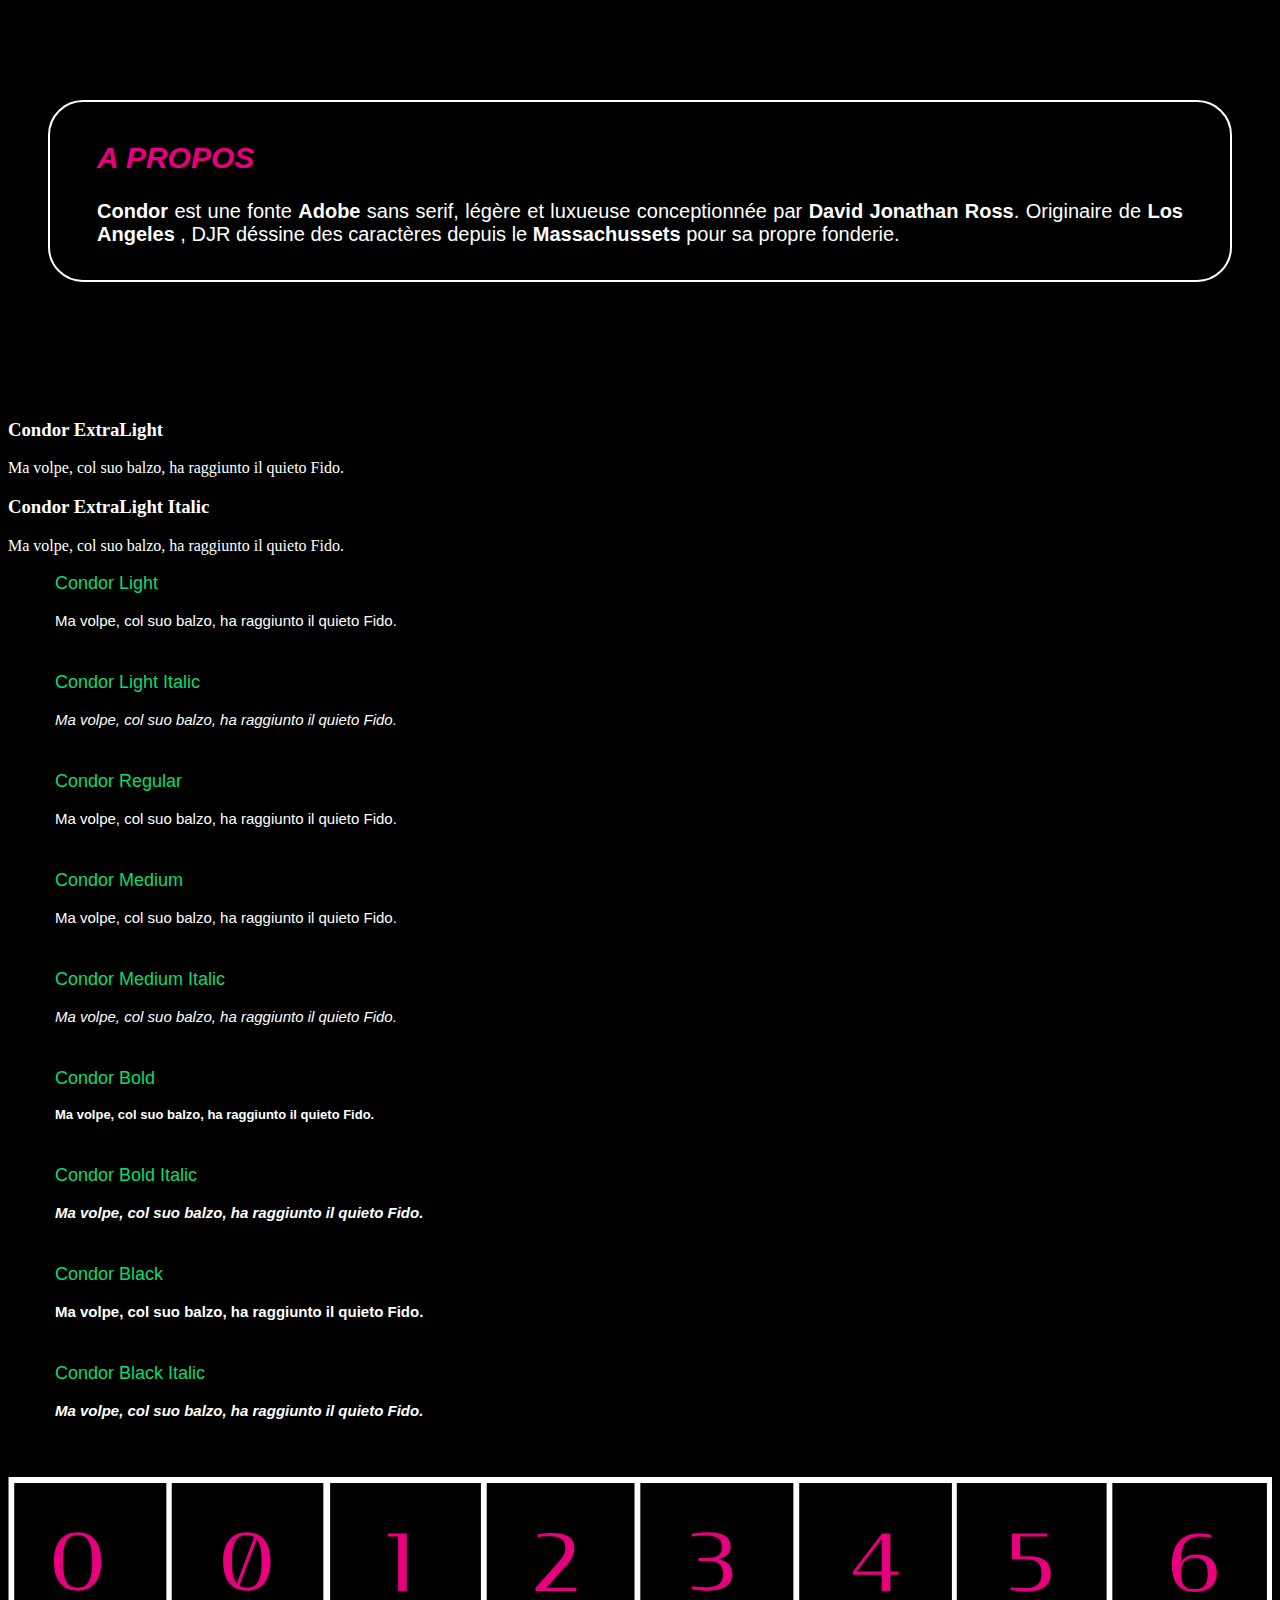
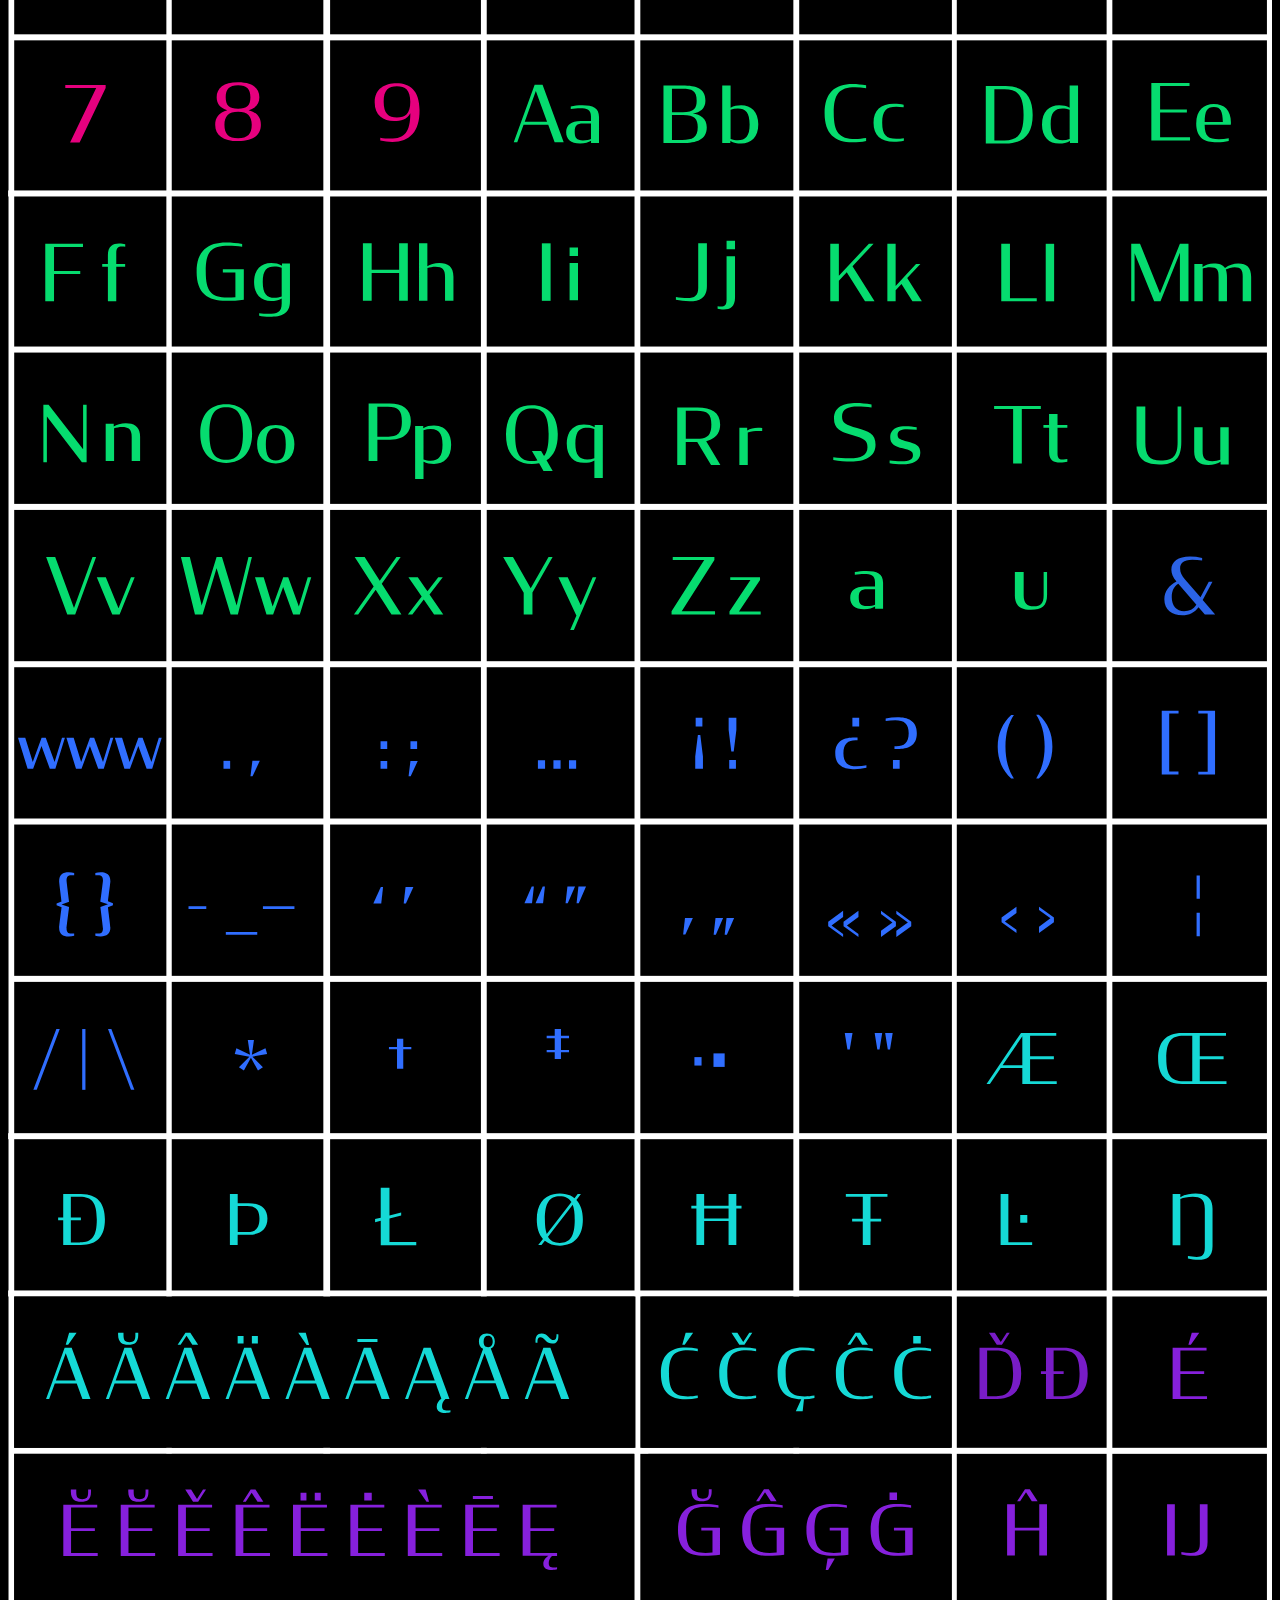
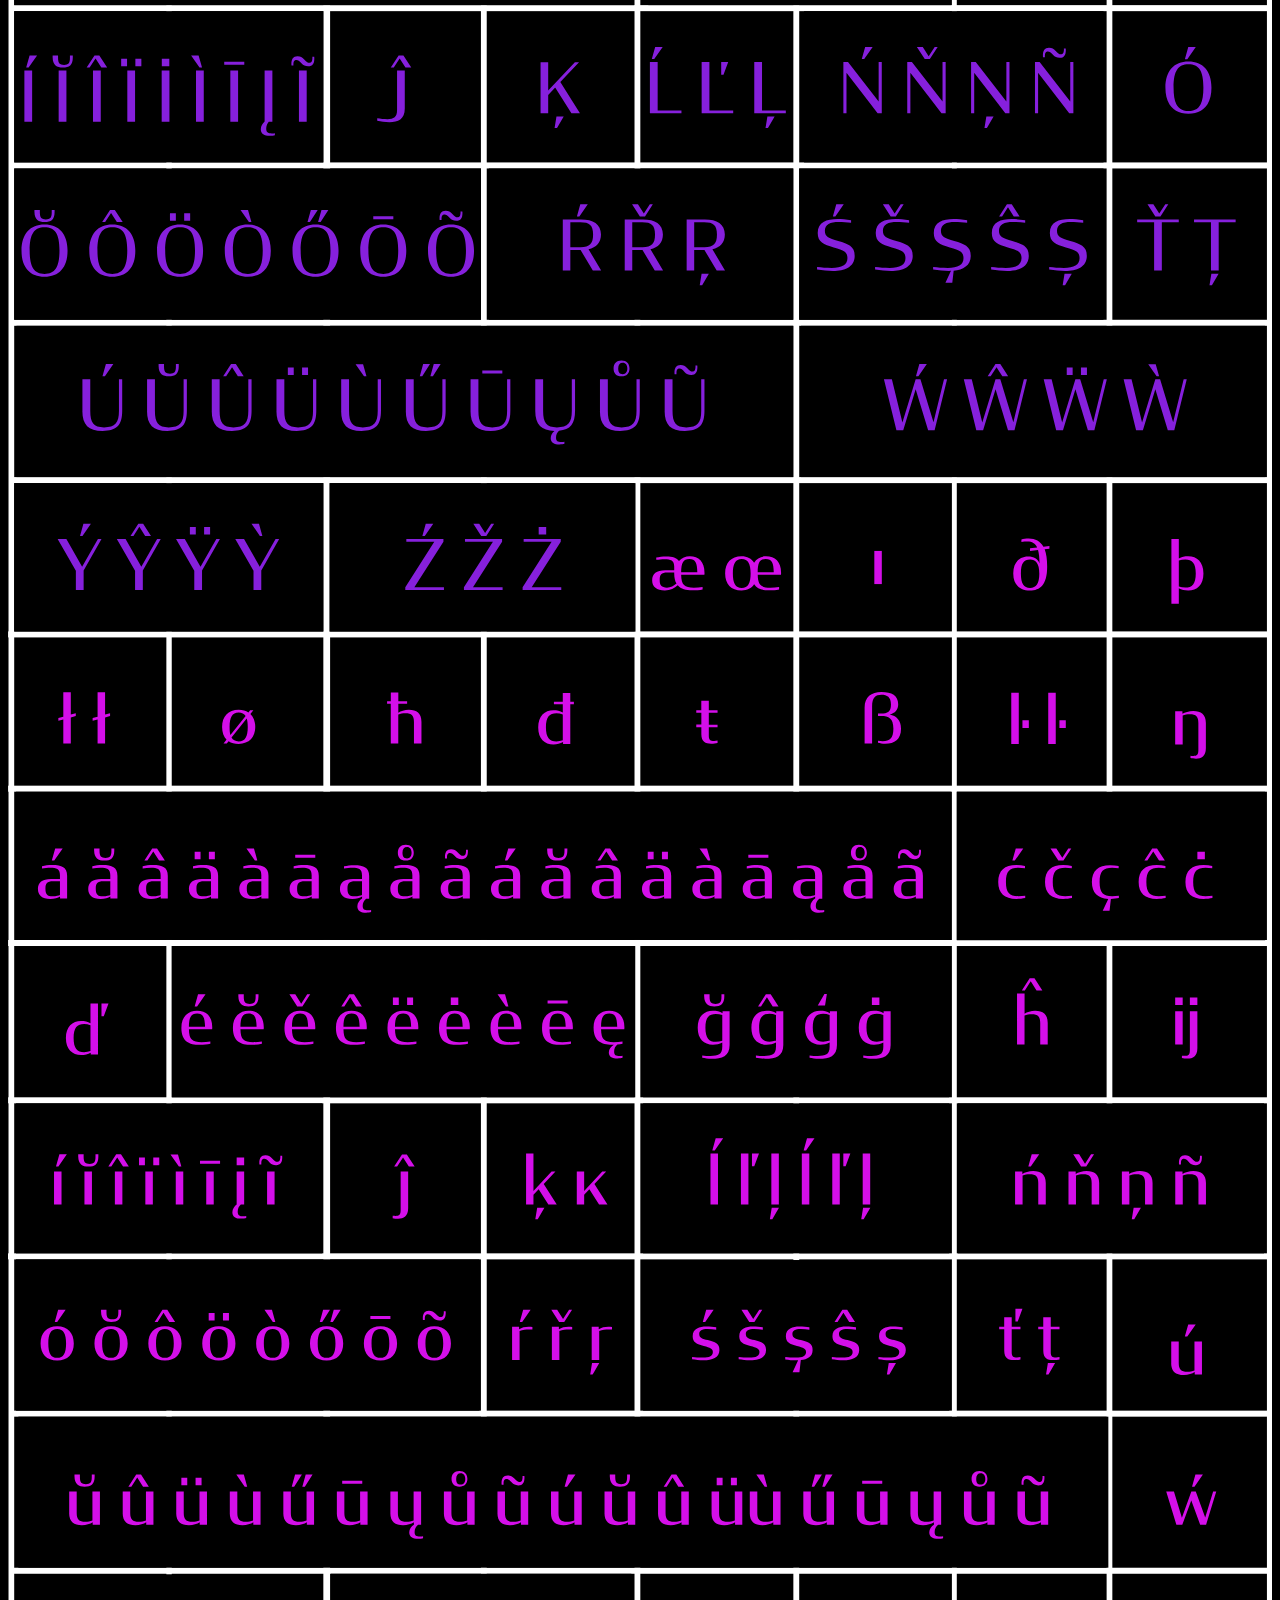
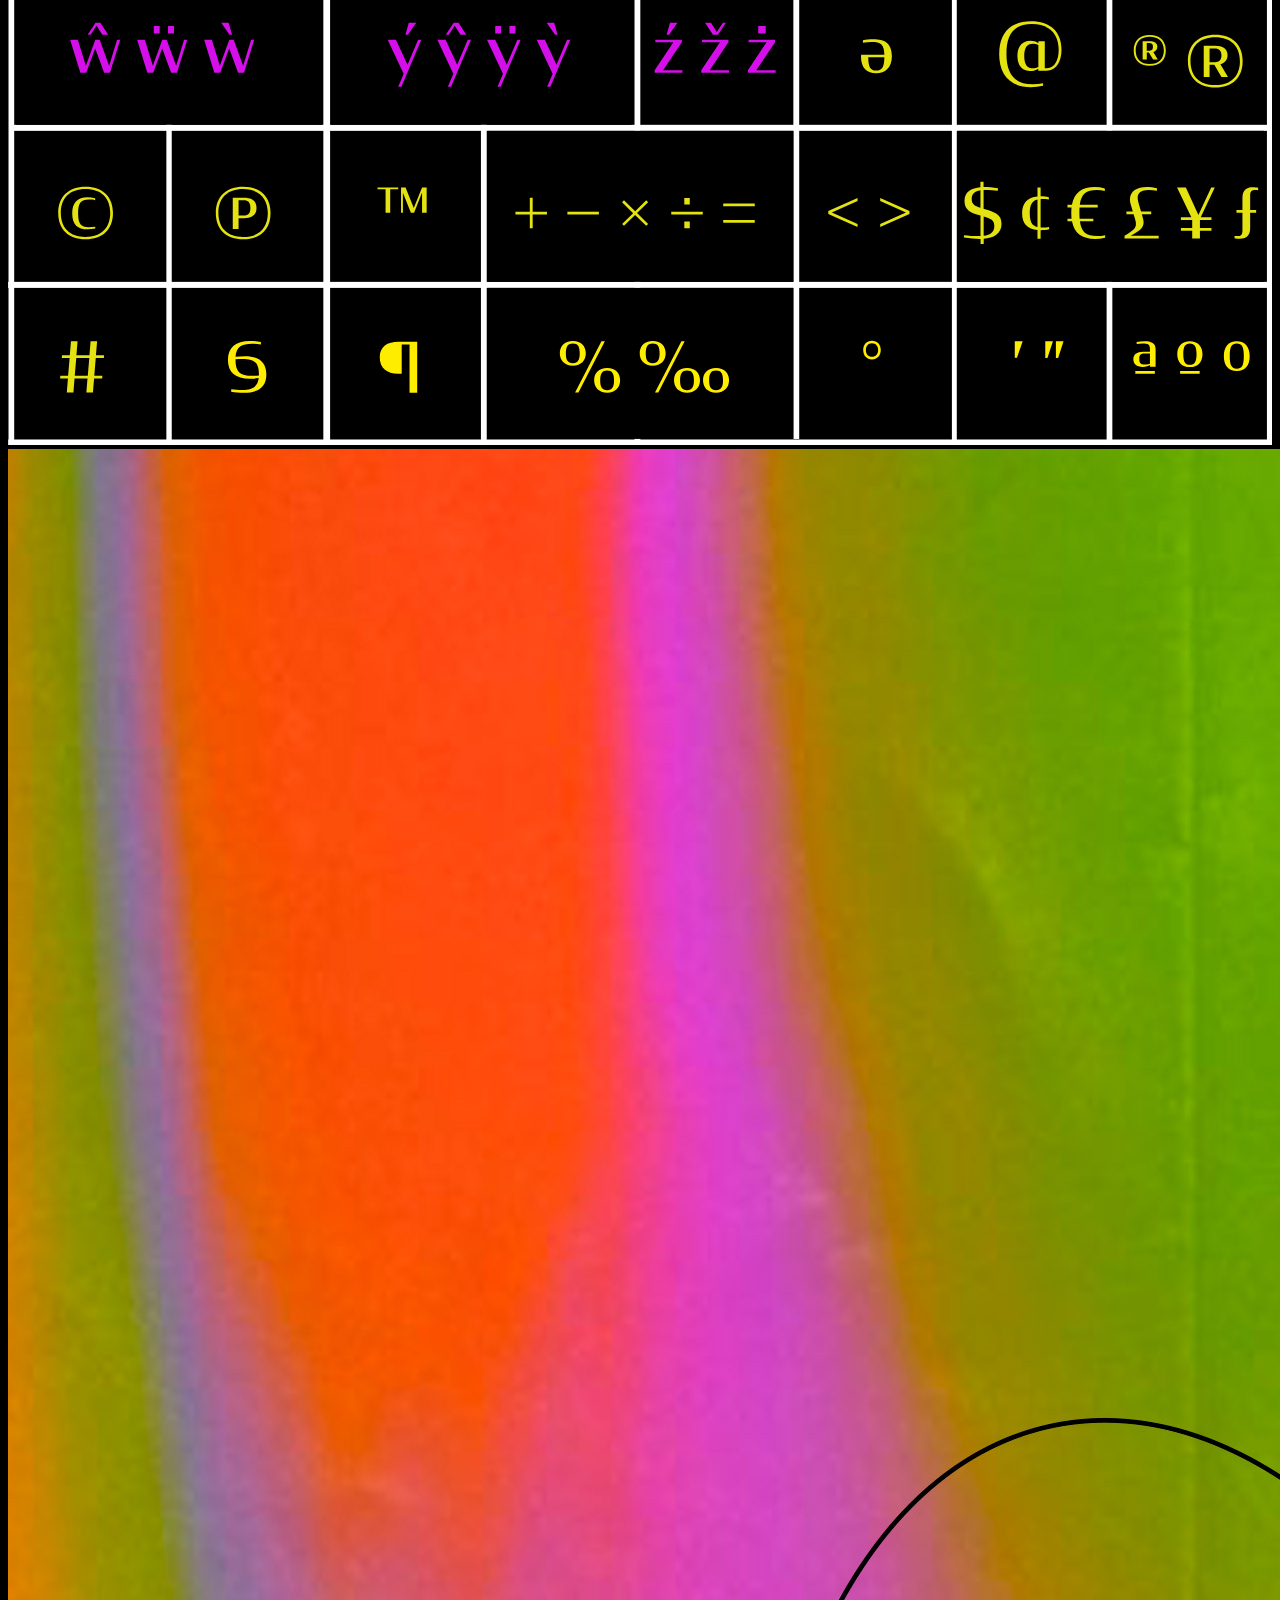
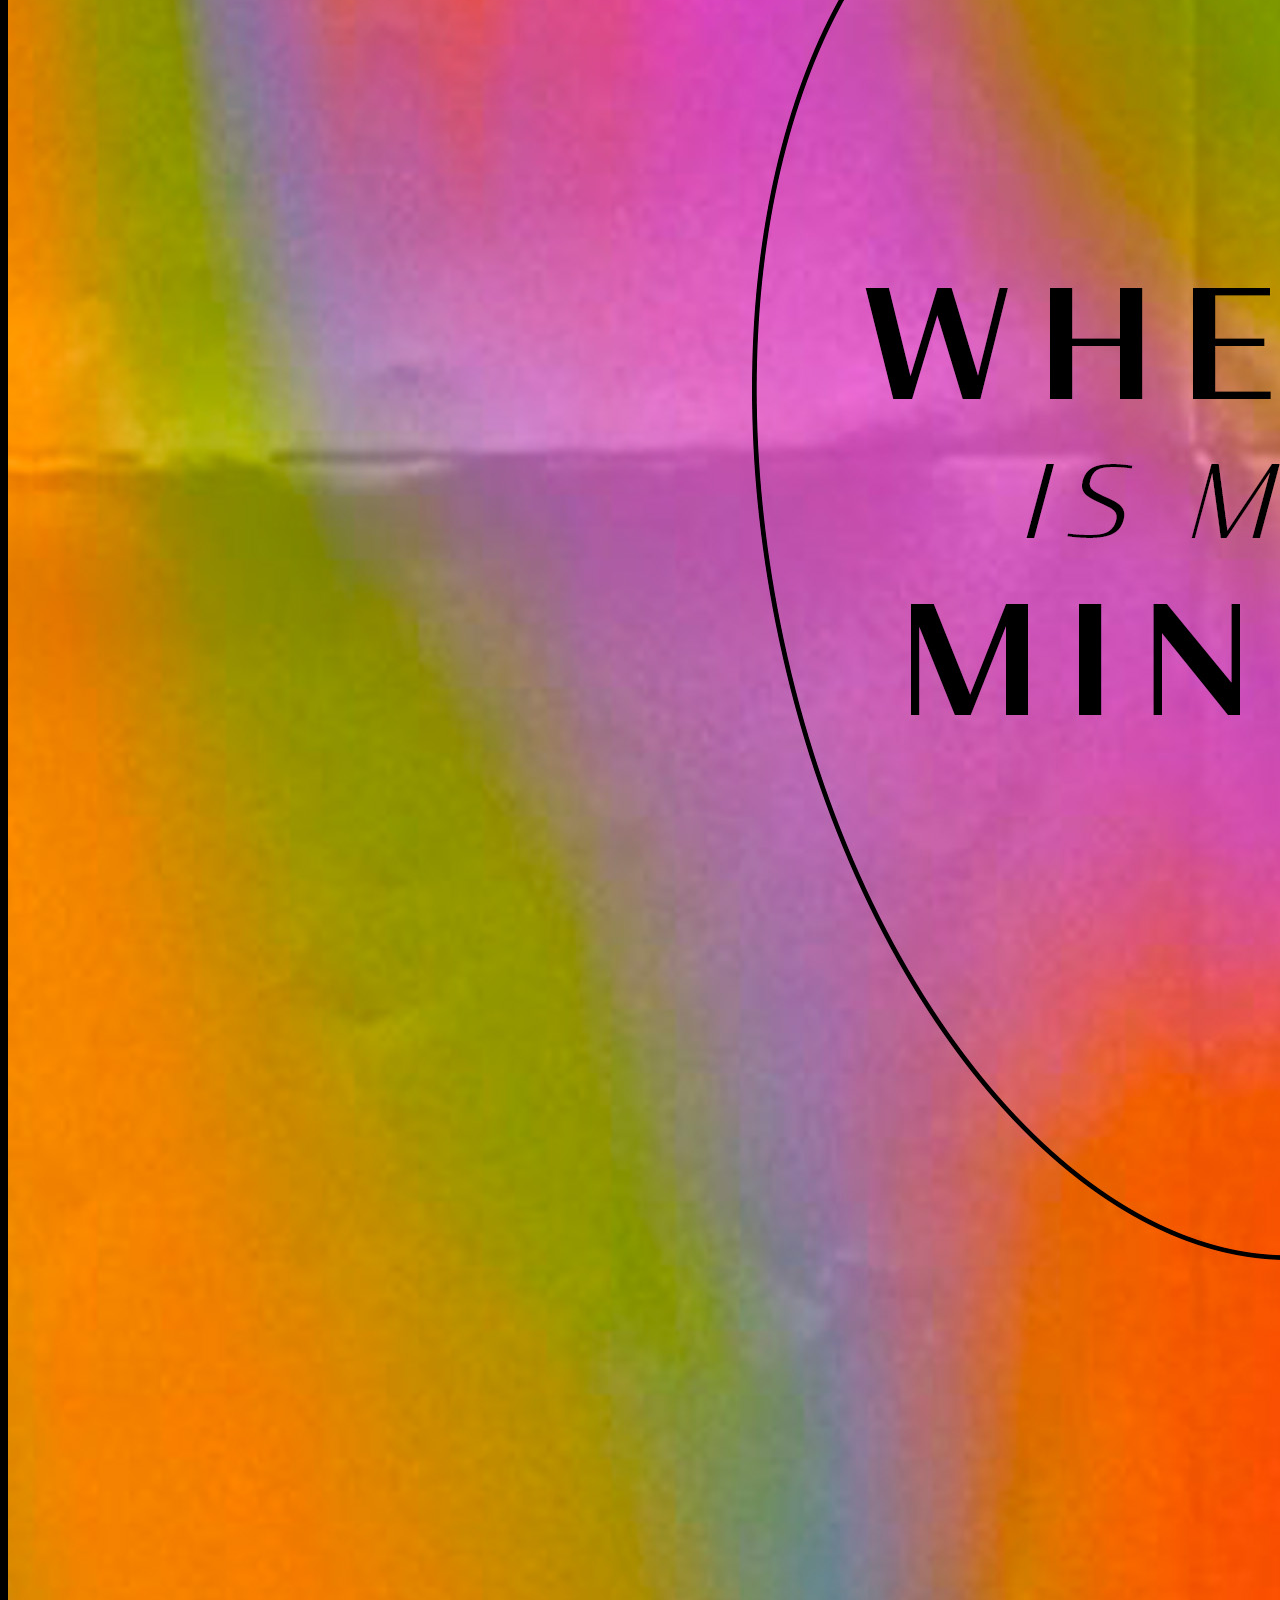
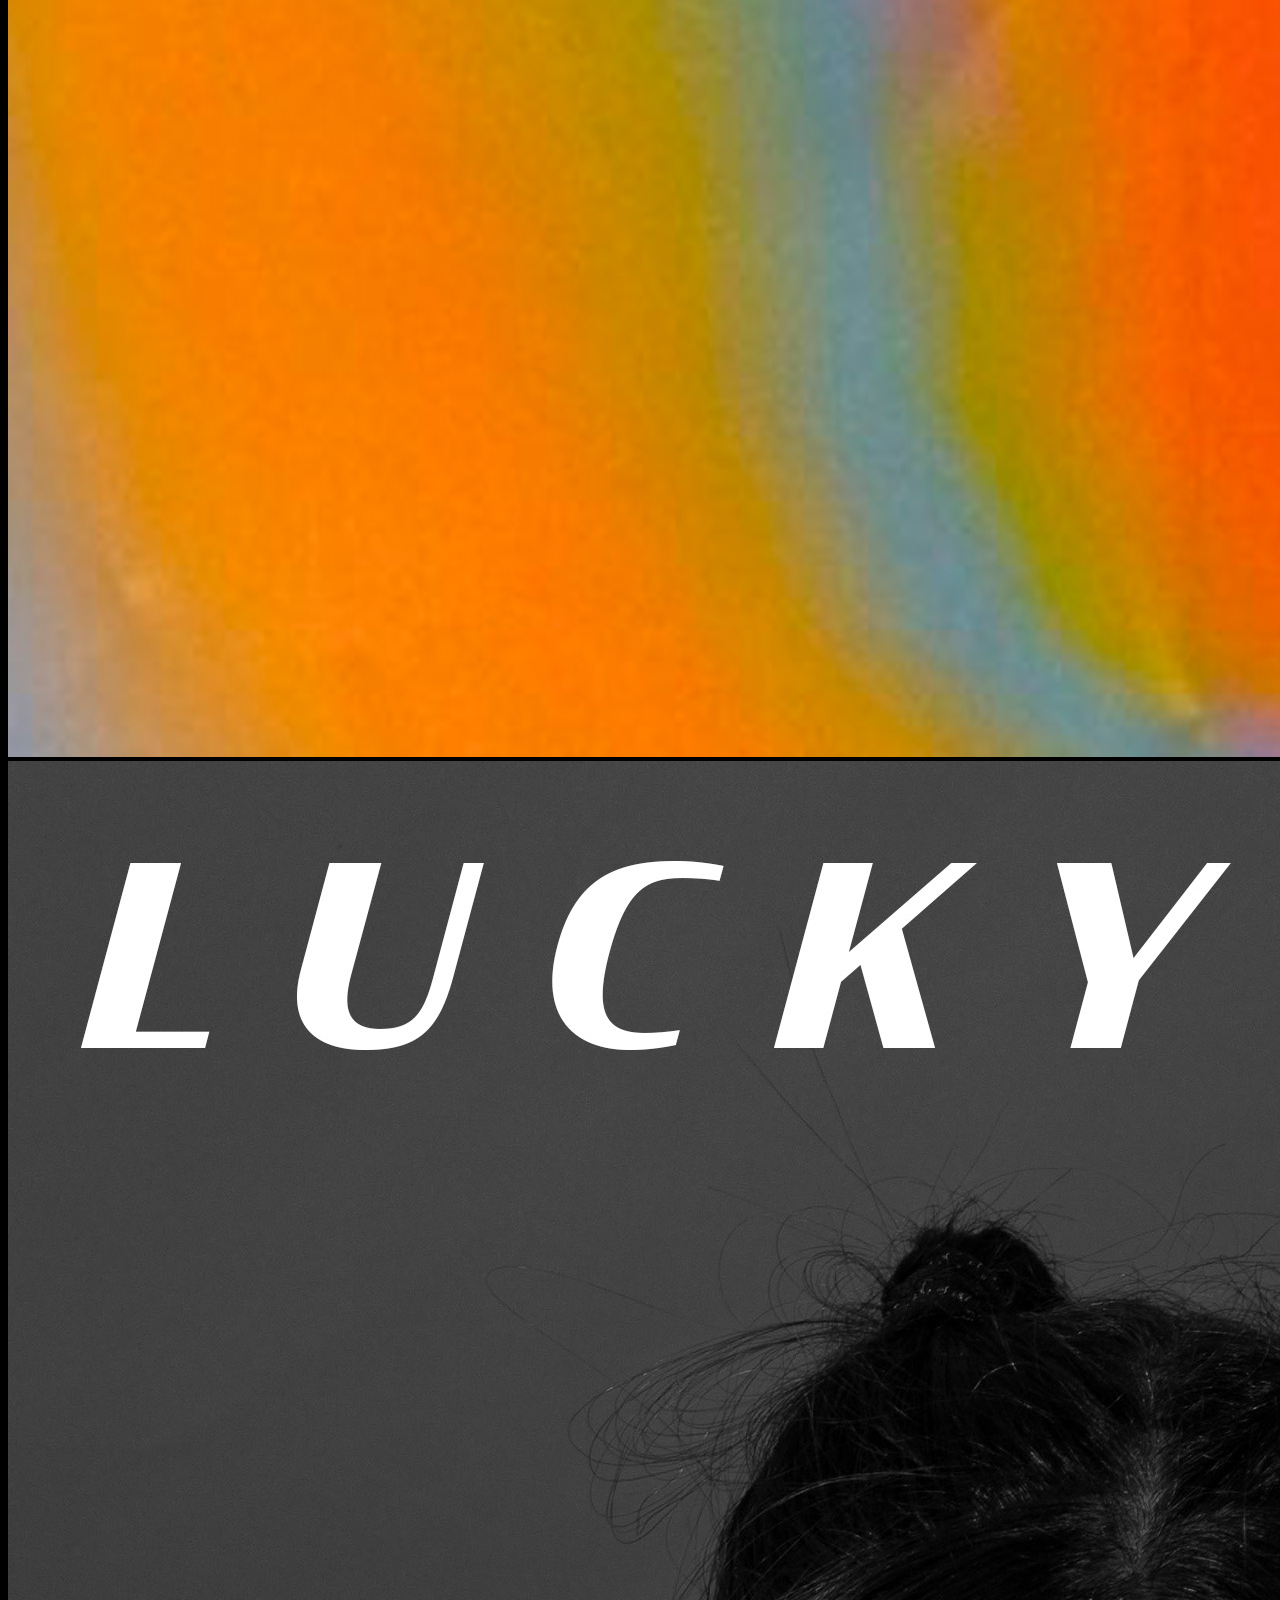
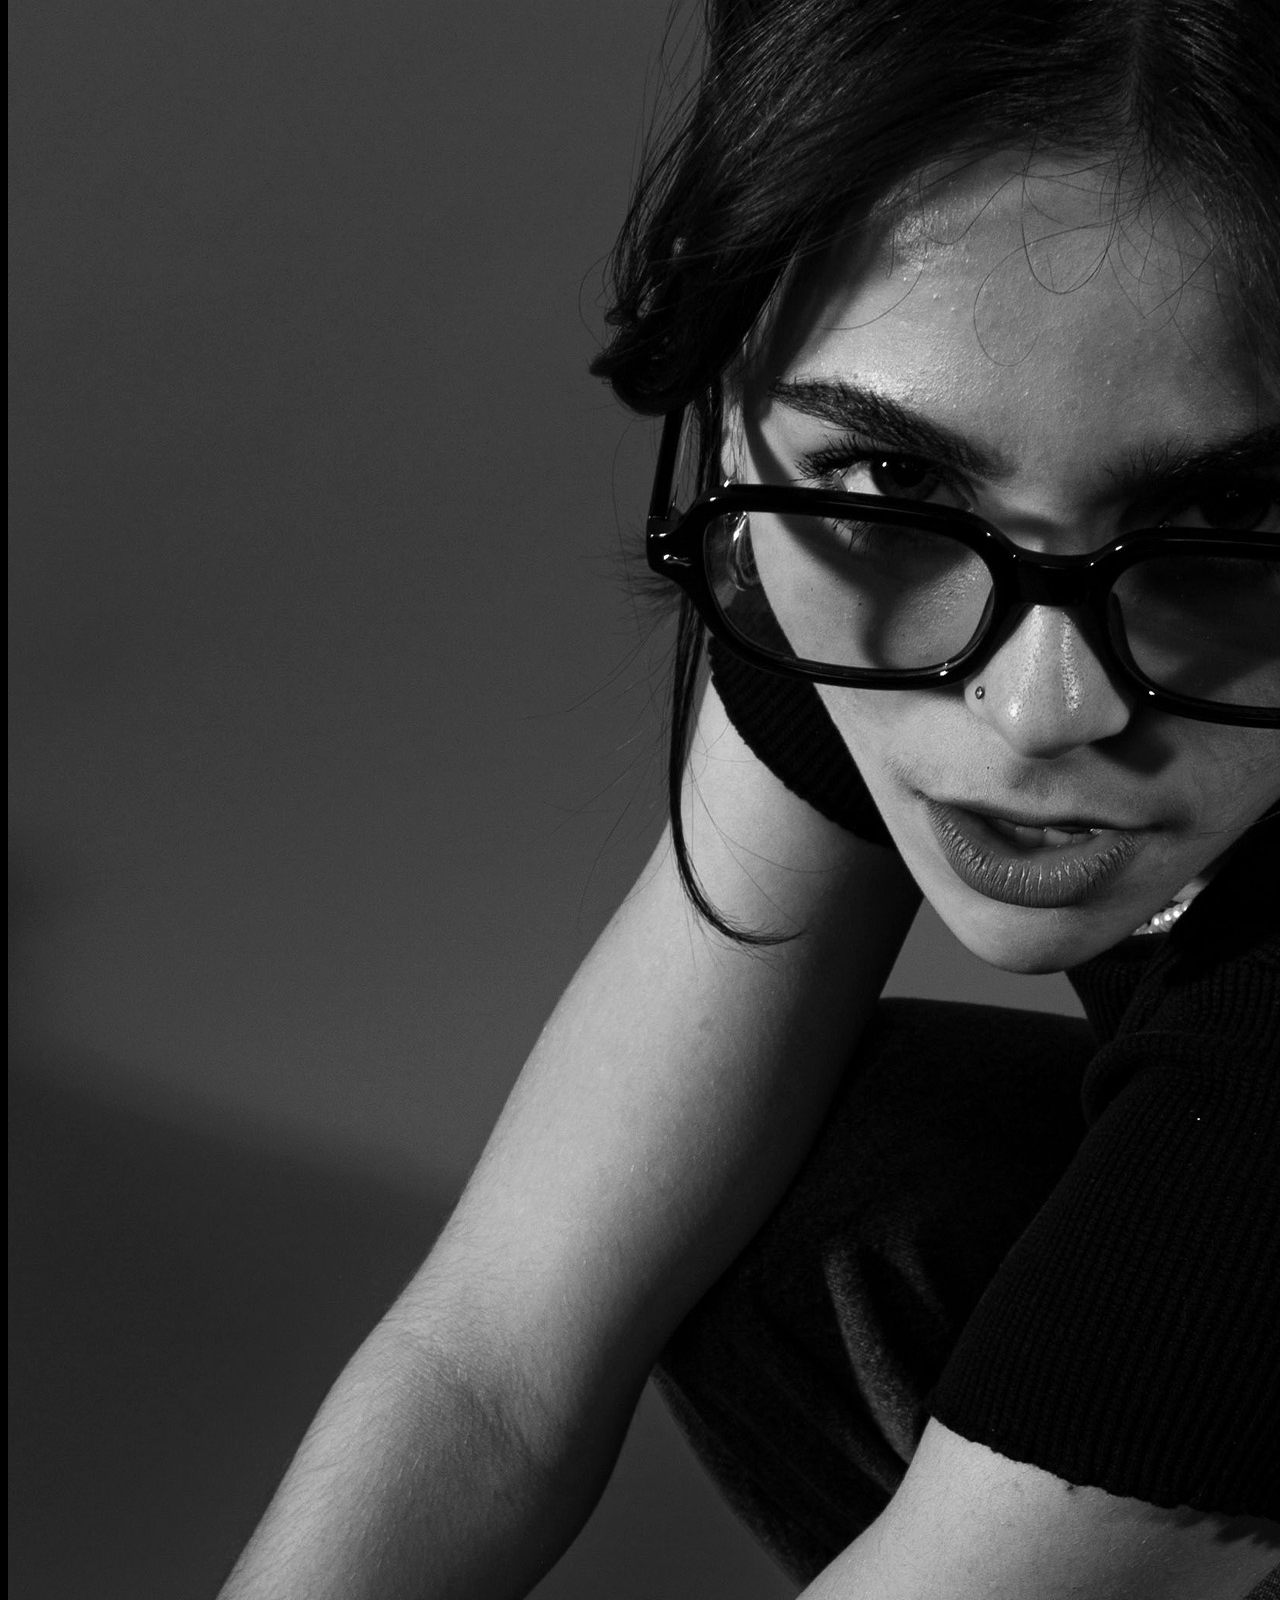
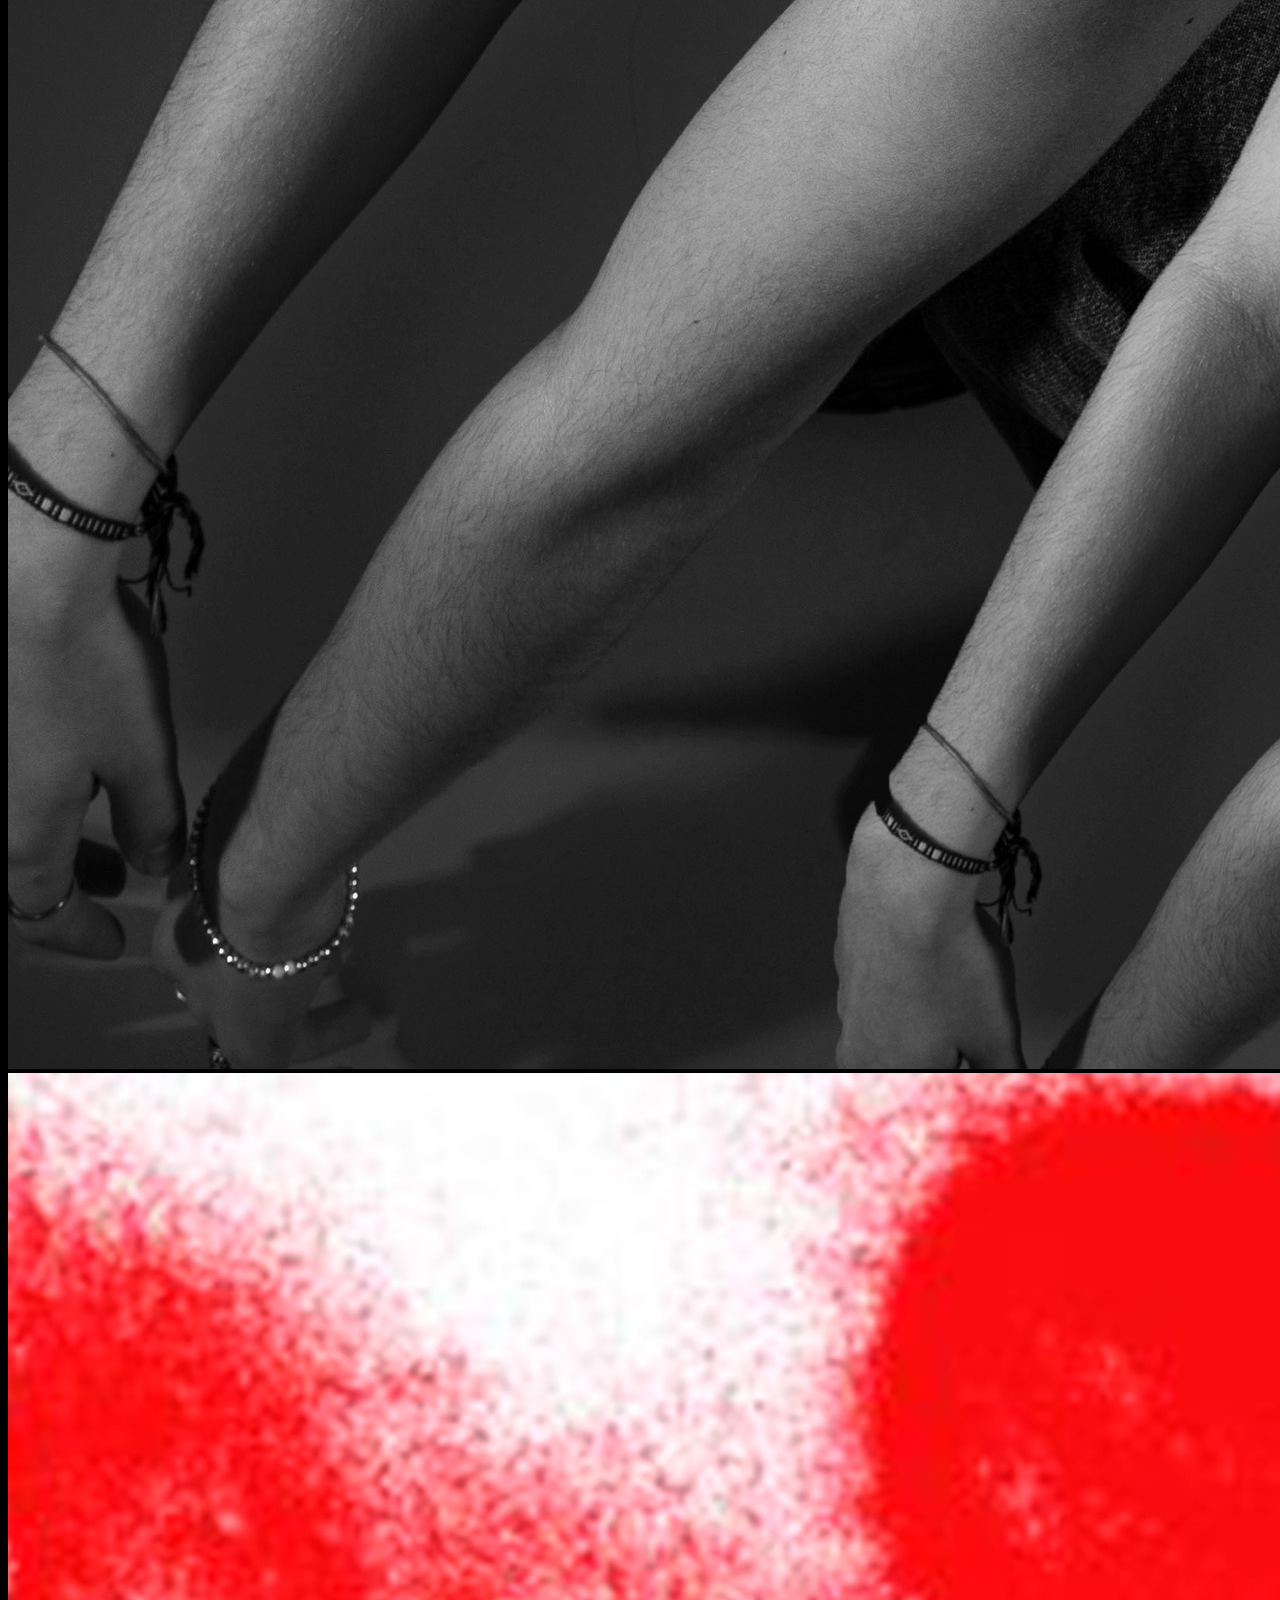
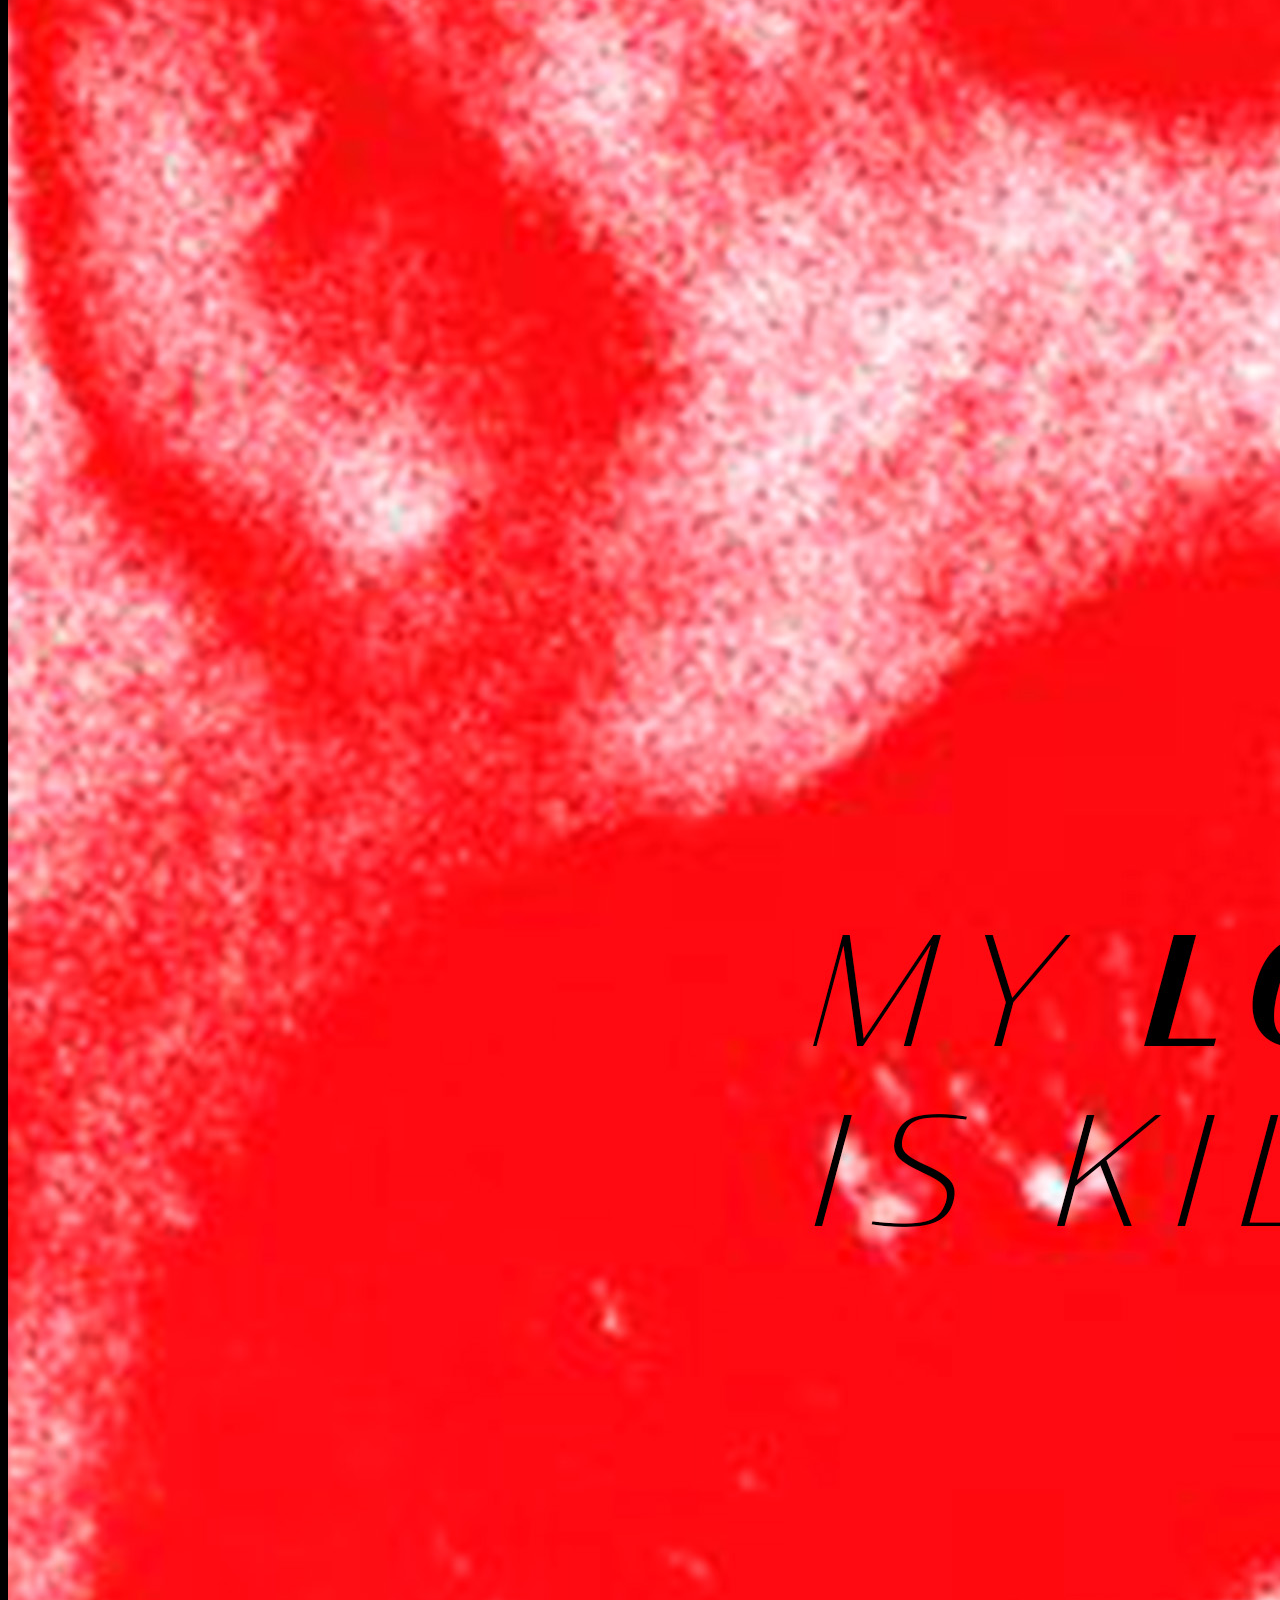
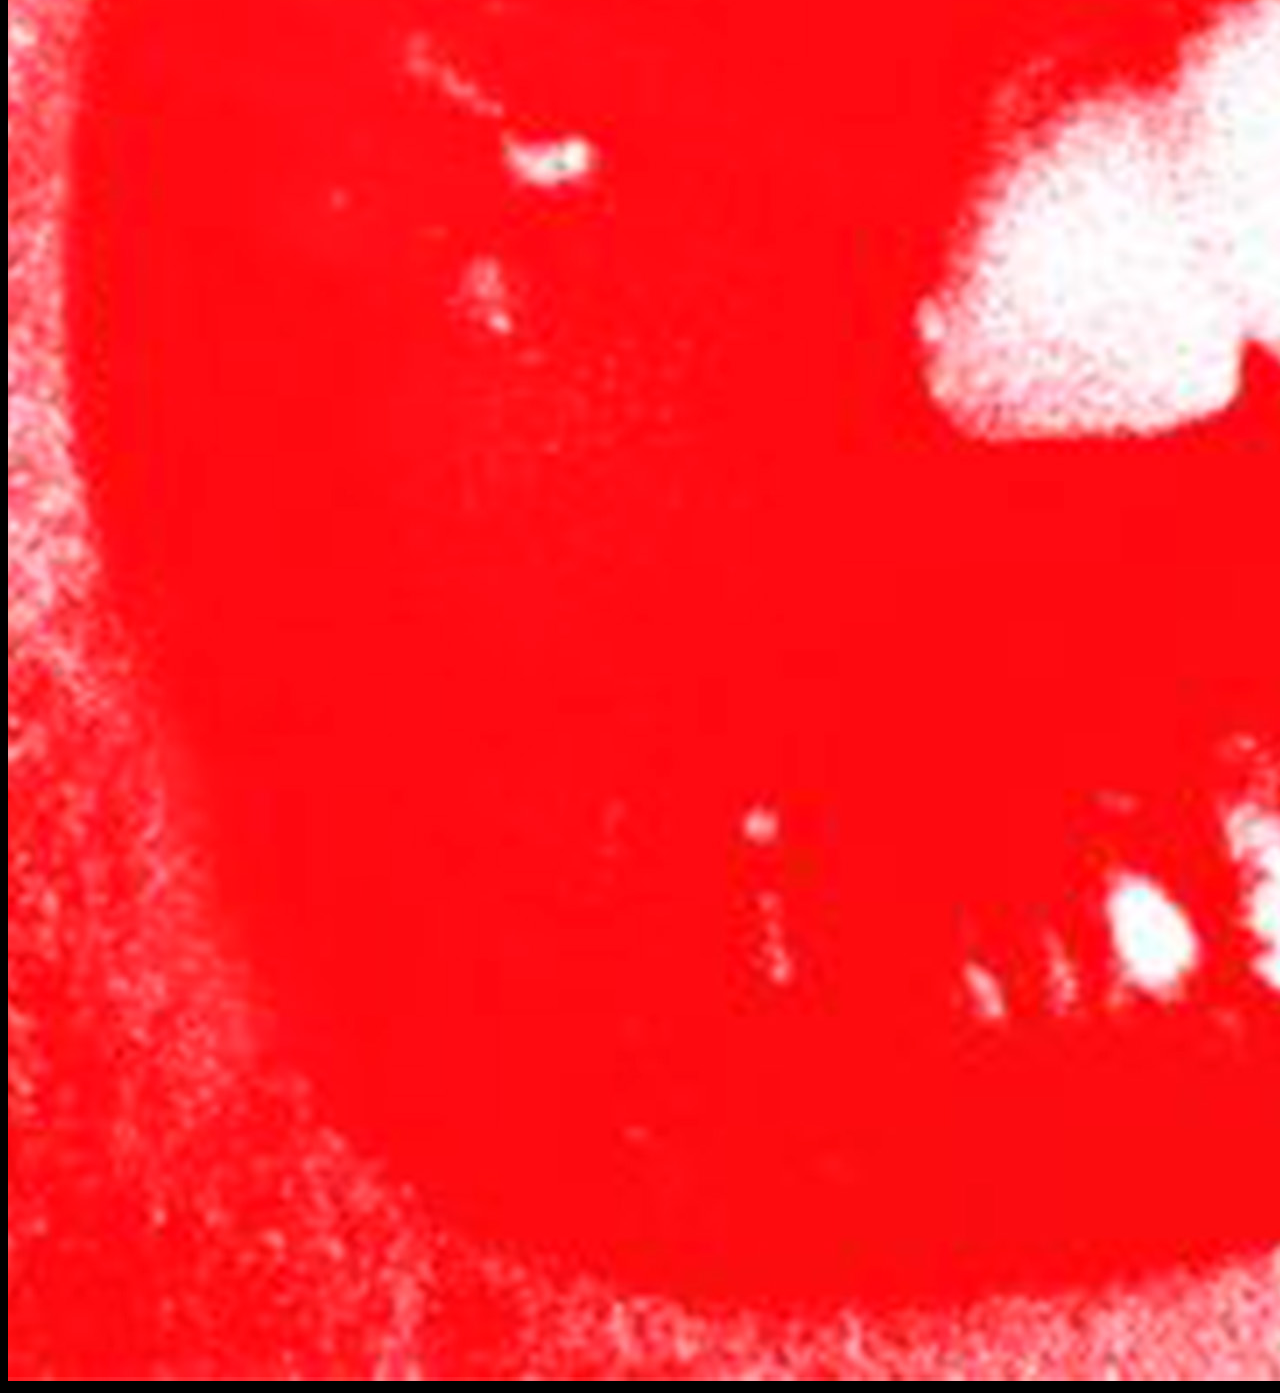
<file: <!DOCTYPE html>.html>
<!DOCTYPE html>
  <html>
    <head>
      <meta charset="utf-8" />
      <title>Condor</title>
      <link rel="stylesheet" href="css/styles.css" />
    </head>
    <div class="about">
      <h2>A PROPOS</h2>
      <p><span>Condor</span> est une fonte <span>Adobe</span>
      sans serif, légère et luxueuse conceptionnée par <span>
      David Jonathan Ross</span>. Originaire de <span>Los Angeles</span>
      , DJR déssine des caractères depuis le <span>Massachussets</span>
      pour sa propre fonderie.</p>
    </div>
    <br>
    <div class="extralight">
      <h3>Condor ExtraLight</h3>
      <p>Ma volpe, col suo balzo, ha raggiunto il quieto Fido.</p>
    </div>
    <div class="extralight-italic">
      <h3>Condor ExtraLight Italic</h3>
      <p>Ma volpe, col suo balzo, ha raggiunto il quieto Fido.</p>
    </div>
    <div class="light">
      <h3>Condor Light</h3>
      <p>Ma volpe, col suo balzo, ha raggiunto il quieto Fido.</p>
    </div>
    <div class="light-italic">
      <h3>Condor Light Italic</h3>
      <p>Ma volpe, col suo balzo, ha raggiunto il quieto Fido.</p>
    </div>
    <div class="regular">
      <h3>Condor Regular</h3>
      <p>Ma volpe, col suo balzo, ha raggiunto il quieto Fido.</p>
    </div>
    <div class="medium">
      <h3>Condor Medium</h3>
      <p>Ma volpe, col suo balzo, ha raggiunto il quieto Fido.</p>
    </div>
    <div class="medium-italic">
      <h3>Condor Medium Italic</h3>
      <p>Ma volpe, col suo balzo, ha raggiunto il quieto Fido.</p>
    </div>
    <div class="bold">
      <h3>Condor Bold</h3>
      <p>Ma volpe, col suo balzo, ha raggiunto il quieto Fido.</p>
    </div>
    <div class="bold-italic">
      <h3>Condor Bold Italic</h3>
      <p>Ma volpe, col suo balzo, ha raggiunto il quieto Fido.</p>
    </div>
    <div class="black">
      <h3>Condor Black</h3>
      <p>Ma volpe, col suo balzo, ha raggiunto il quieto Fido.</p>
    </div>
    <div class="black-italic">
      <h3>Condor Black Italic</h3>
      <p>Ma volpe, col suo balzo, ha raggiunto il quieto Fido.</p>
    </div>
    <br>
    <img src="img/grille.svg" alt="grille modulaire">
    <br>
    <img src="img/wimm.jpg" alt="affiche multicolor">
    <img src="img/lucky-star.jpg" alt="affiche noir et balnc">
    <img src="img/lonely.jpg" alt="affiche rouge et blanche">
    <body>
</file>
<file: css/styles.css>
body {
  background-color: black;
  color: white;
}

header {
  background-image: url(../img/fond.png);
  background-size: cover;
  background-position: center;
  padding: 130px 40px;
}

header img {
  text-align: center;
}

.about {
  border-radius: 35px;
  border-width: 2px;
  border-style: solid;
  border-color: white;
  font-family: europa, sans-serif;
  font-weight: 300;
  font-style: normal;
  font-size: 20px;
  padding-left: 47px;
  padding-right: 47px;
  padding-top: 14px;
  padding-bottom: 14px;
  margin: 40px;
  margin-bottom: 100px;
  margin-top: 100px;
  text-align: justify;
}

.about h2 {
  font-family: europa, sans-serif;
  font-weight: 700;
  font-style: italic;
  font-size: 30px;
  color: #E6007E;
  text-transform: uppercase
}

span {
  font-family: europa, sans-serif;
  font-weight: 700;
  font-style: normal;
}

.affiches img {
  width: 80%;
  margin: auto;
  padding-top: 79px;
  display: flex;
}

.grille {
  width: 80%;
  margin: auto;
  padding-top: 79px;
  padding-bottom: 79px;
}

.extra-light h3 {
  font-family: europa, sans-serif;
  font-weight: 400;
  font-style: normal;
  font-size: 18px;
  padding-top: 33px;
  padding-left: 47px;
  color: #06DC6F;
}

.extra-light p {
  font-family: condor, sans-serif;
  font-weight: 200;
  font-style: normal;
  padding-bottom: 25px;
  font-size: 15px;
  padding-left: 47px;
}

.extra-light .font-tester {
  background: none;
  background-color: white;
  border: none;
  font-family: condor, sans-serif;
  font-weight: 200;
  font-style: normal;
  font-size: 18px;
  margin-left: 47px;
  margin-right: 47px;
  width: 90%;
  margin-bottom: 47px;
  margin-top: 0px;
}

.extra-light-italic h3 {
  font-family: europa, sans-serif;
  font-weight: 400;
  font-style: normal;
  font-size: 18px;
  padding-left: 47px;
  color: #06DC6F;
}

.extra-light-italic p {
  font-family: condor, sans-serif;
  font-weight: 200;
  font-style: italic;
  font-size: 15px;
  padding-bottom: 25px;
  padding-left: 47px;
}

.extra-light-italic .font-tester {
  background: none;
  background-color: white;
  border: none;
  font-family: condor, sans-serif;
  font-weight: 200;
  font-style: italic;
  font-size: 18px;
  margin-left: 47px;
  margin-right: 47px;
  width: 90%;
  margin-bottom: 47px;
  margin-top: 0px;
}

.light h3 {
  font-family: europa, sans-serif;
  font-weight: 400;
  font-style: normal;
  font-size: 18px;
  padding-left: 47px;
  color: #06DC6F;
}

.light p {
  font-family: condor, sans-serif;
  font-weight: 300;
  font-style: normal;
  padding-bottom: 25px;
  font-size: 15px;
  padding-left: 47px;
}

.light .font-tester {
  background: none;
  background-color: white;
  border: none;
  font-family: condor, sans-serif;
  font-weight: 300;
  font-style: normal;
  margin-left: 47px;
  margin-right: 47px;
  width: 90%;
  margin-bottom: 47px;
  margin-top: 0px;
}

.light-italic h3 {
  font-family: europa, sans-serif;
  font-weight: 400;
  font-style: normal;
  font-size: 18px;
  padding-left: 47px;
  color: #06DC6F;
}

.light-italic p {
  font-family: condor, sans-serif;
  font-weight: 300;
  font-style: italic;
  padding-bottom: 25px;
  font-size: 15px;
  padding-left: 47px;
}

.light-italic .font-tester {
  background: none;
  background-color: white;
  border: none;
  font-family: condor, sans-serif;
  font-weight: 300;
  font-style: italic;
  margin-left: 47px;
  margin-right: 47px;
  width: 90%;
  margin-bottom: 47px;
  margin-top: 0px;
}

.regular h3 {
  font-family: europa, sans-serif;
  font-weight: 400;
  font-style: normal;
  font-size: 18px;
  padding-left: 47px;
  color: #06DC6F;
}

.regular p {
  font-family: condor, sans-serif;
  font-weight: 400;
  font-style: normal;
  padding-bottom: 25px;
  font-size: 15px;
  padding-left: 47px;
}

.regular .font-tester {
  background: none;
  background-color: white;
  border: none;
  font-family: condor, sans-serif;
  font-weight: 400;
  font-style: normal;
  margin-left: 47px;
  margin-right: 47px;
  width: 90%;
  margin-bottom: 47px;
  margin-top: 0px;
}

.medium h3 { 
  font-family: europa, sans-serif;
  font-weight: 400;
  font-style: normal;
  font-size: 18px;
  padding-left: 47px;
  color: #06DC6F;
}

.medium p {
  font-family: condor, sans-serif;
  font-weight: 500;
  font-style: normal;
  padding-bottom: 25px;
  font-size: 15px;
  padding-left: 47px;
}

.medium .font-tester {
  background: none;
  background-color: white;
  border: none;
  font-family: condor, sans-serif;
  font-weight: 500;
  font-style: normal;
  margin-left: 47px;
  margin-right: 47px;
  width: 90%;
  margin-bottom: 47px;
  margin-top: 0px;
}

.medium-italic h3 {
  font-family: europa, sans-serif;
  font-weight: 400;
  font-style: normal;
  font-size: 18px;
  padding-left: 47px;
  color: #06DC6F;
}

.medium-italic p {
  font-family: condor, sans-serif;
  font-weight: 500;
  font-style: italic;
  padding-bottom: 25px;
  font-size: 15px;
  padding-left: 47px;
}

.medium-italic .font-tester {
  background: none;
  background-color: white;
  border: none;
  font-family: condor, sans-serif;
  font-weight: 500;
  font-style: italic;
  margin-left: 47px;
  margin-right: 47px;
  width: 90%;
  margin-bottom: 47px;
  margin-top: 0px;
}

.bold h3 {
  font-family: europa, sans-serif;
  font-weight: 400;
  font-style: normal;
  font-size: 18px;
  padding-left: 47px;
  color: #06DC6F;
}

.bold p {
  font-family: condor, sans-serif;
  font-weight: 700;
  font-style: normal;
  padding-bottom: 25px;
  font-size: 13px;
  padding-left: 47px;
}

.bold .font-tester {
  background: none;
  background-color: white;
  border: none;
  font-family: condor, sans-serif;
  font-weight: 700;
  font-style: normal;
  margin-left: 47px;
  margin-right: 47px;
  width: 90%;
  margin-bottom: 47px;
  margin-top: 0px;
}

.bold-italic h3 {
  font-family: europa, sans-serif;
  font-weight: 400;
  font-style: normal;
  font-size: 18px;
  padding-left: 47px;
  color: #06DC6F;
}

.bold-italic p {
  font-family: condor, sans-serif;
  font-weight: 700;
  font-style: italic;
  padding-bottom: 25px;
  font-size: 15px;
  padding-left: 47px;
}

.bold-italic .font-tester {
  background: none;
  background-color: white;
  border: none;
  font-family: condor, sans-serif;
  font-weight: 700;
  font-style: italic;
  margin-left: 47px;
  margin-right: 47px;
  width: 90%;
  margin-bottom: 47px;
  margin-top: 0px;
}

.black h3 {
  font-family: europa, sans-serif;
  font-weight: 400;
  font-style: normal;
  font-size: 18px;
  padding-left: 47px;
  color: #06DC6F;
}

.black p {
  font-family: condor, sans-serif;
  font-weight: 800;
  font-style: normal;
  padding-bottom: 25px;
  font-size: 15px;
  padding-left: 47px;
}

.black .font-tester {
  background: none;
  background-color: white;
  border: none;
  font-family: condor, sans-serif;
  font-weight: 800;
  font-style: normal;
  margin-left: 47px;
  margin-right: 47px;
  width: 90%;
  margin-bottom: 47px;
  margin-top: 0px;
}

.black-italic h3 {
  font-family: europa, sans-serif;
  font-weight: 400;
  font-style: normal;
  font-size: 18px;
  padding-left: 47px;
  color: #06DC6F;
}

.black-italic p {
  font-family: condor, sans-serif;
  font-weight: 800;
  font-style: italic;
  padding-bottom: 25px;
  font-size: 15px;
  padding-left: 47px;
}

.black-italic .font-tester {
  background: none;
  background-color: white;
  border: none;
  font-family: condor, sans-serif;
  font-weight: 800;
  font-style: italic;
  margin-left: 47px;
  margin-right: 47px;
  width: 90%;
  margin-bottom: 47px;
  margin-top: 0px;
}

footer {
  background-image: url(../img/fond.png);
  background-size: cover;
  color: black;
  text-align: center;
  background-size: cover;
  background-position: center;
  padding: 130px 40px;
}

footer a {
  font-size: 16px;
  font-family: europa, sans-serif;
  font-weight: 700;
  font-style: normal;
}

footer p {
  font-size: 16px;
  font-family: europa, sans-serif;
  font-weight: 700;
  font-style: normal;
}

footer img {
  width: 15%;
}

.button {
  display: flex;
  background: white;;
  font-size: 55px;
  font-family: europa, sans-serif;
  font-weight: 700;
  font-style: italic;
  width: 420px;
  height: 420px;
  border-radius: 250px;
  align-items: center;
  margin: 66px 272px;
  padding: 50px;
  text-transform: uppercase
}

font-tester focus {
  outline: 2px solid;
}

footer h3 {
  text-transform: uppercase;
  font-size: 40px;
  font-family: europa, sans-serif;
  font-weight: 700;
  font-style: italic;
  padding-bottom: 30px;
}
.perso {
  font-family: condor, sans-serif;
  font-weight: 200;
  font-style: normal;
  font-size: 16px;
}

.condor {
  font-family: condor, sans-serif;
  font-weight: 200;
  font-style: normal;
  font-size: 16px;
  padding-top: 30px;
  padding-bottom: 50px;
}
</file>
